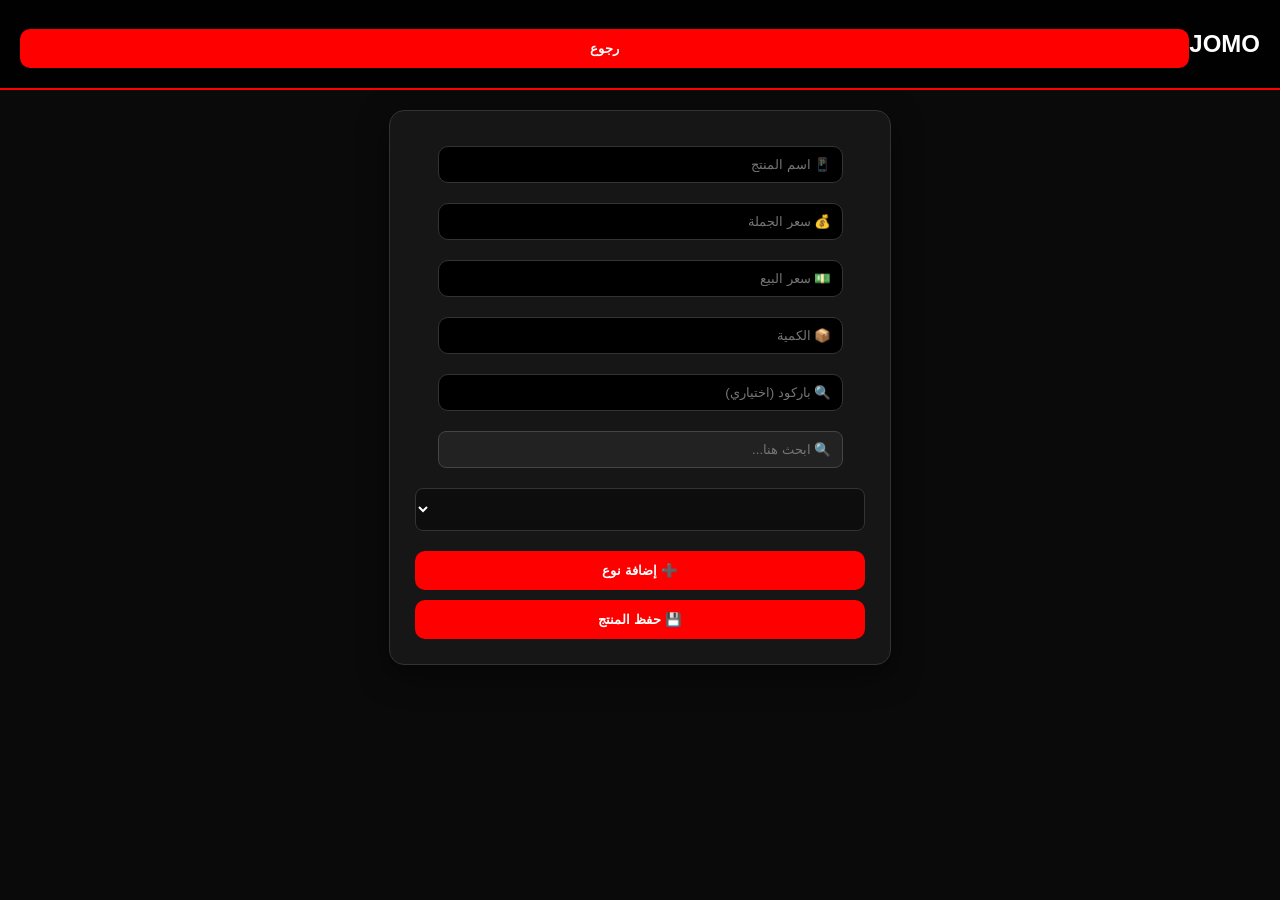
<file: add.html>
<!DOCTYPE html>
<html lang="ar">
<head>
<meta charset="UTF-8">
<meta name="viewport" content="width=device-width, initial-scale=1.0">
<title>إضافة منتج</title>
<link rel="stylesheet" href="style.css">
</head>

<body>

<div class="navbar">
<h2>JOMO</h2>
<button onclick="go('index.html')">رجوع</button>
</div>

<div class="card">

<input id="name" placeholder="📱 اسم المنتج">
<input id="costPrice" type="number" placeholder="💰 سعر الجملة">
<input id="sellPrice" type="number" placeholder="💵 سعر البيع">
<input id="quantity" type="number" placeholder="📦 الكمية">
<input id="barcode" placeholder="🔍 باركود (اختياري)">

<select id="type"></select>

<button onclick="addNewType()">➕ إضافة نوع</button>

<div id="typesList"></div>

<button onclick="addProduct()">💾 حفظ المنتج</button>

</div>

<script src="script.js"></script>
</body>
</html>
</file>
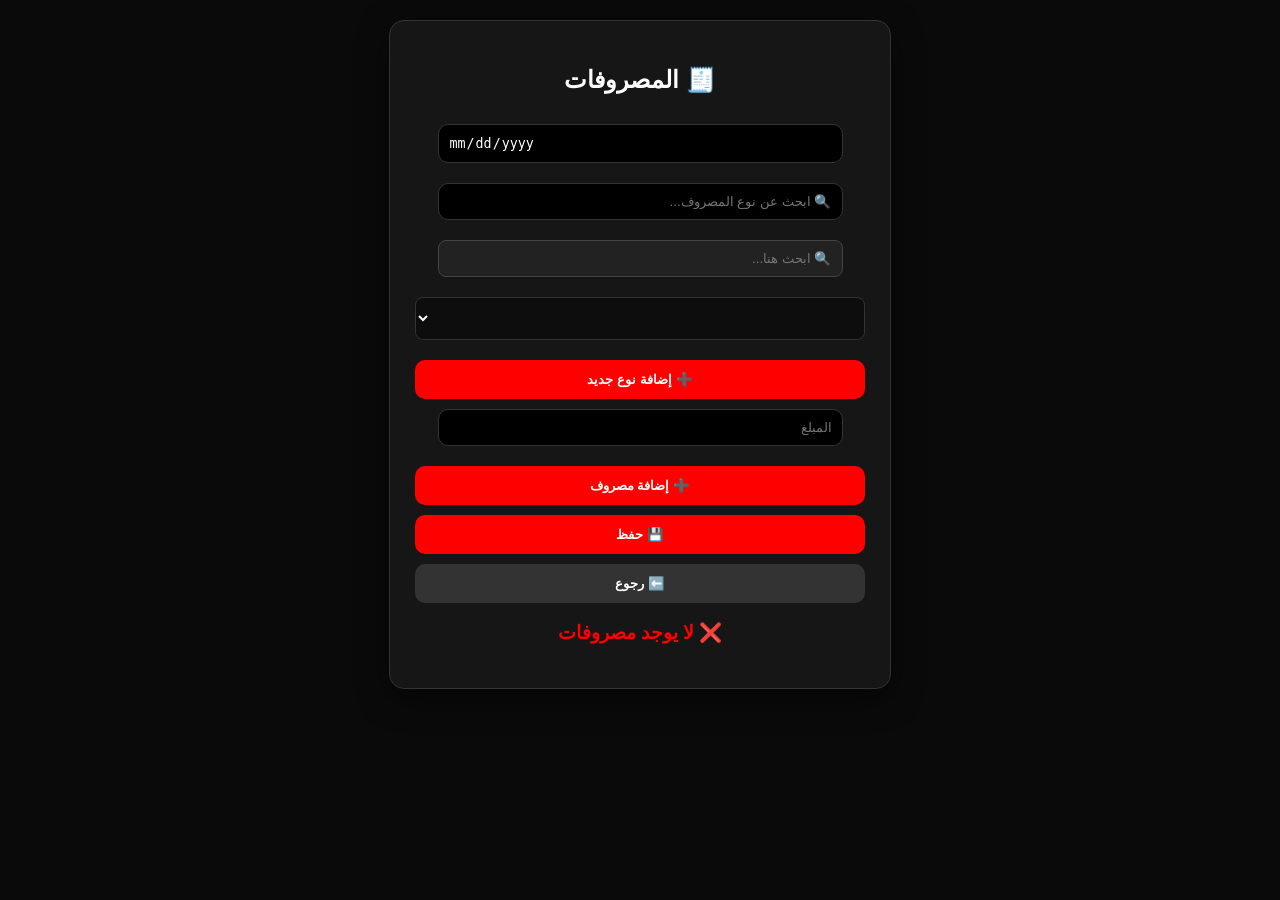
<file: expenses.html>
<!DOCTYPE html>
<html lang="ar">
<head>
<meta charset="UTF-8">
<meta name="viewport" content="width=device-width, initial-scale=1.0">
<title>المصروفات</title>
<link rel="stylesheet" href="style.css">
</head>

<body>
    
<div class="card">

    <h2>🧾 المصروفات</h2>

    <!-- 📅 البحث بالتاريخ -->
    <input type="date" id="searchExpDate" onchange="filterExpensesByDate()">

    <!-- 🔍 البحث في النوع -->
    <input id="searchExp" placeholder="🔍 ابحث عن نوع المصروف..." onkeyup="searchExpenseType()">

    <!-- 📋 نوع المصروف -->
    <select id="expType"></select>

    <!-- ➕ إضافة نوع -->
    <button onclick="addNewExpenseType()">➕ إضافة نوع جديد</button>

    <!-- 💰 المبلغ -->
    <input id="expAmount" type="number" placeholder="المبلغ">

    <!-- 🔘 الأزرار -->
    <button onclick="addExpense()">➕ إضافة مصروف</button>
    <button onclick="saveExpenses()">💾 حفظ</button>
    <button onclick="go('index.html')" class="secondary-btn">⬅️ رجوع</button>

    <!-- 🔥 أنواع المصروفات -->
    <div id="expenseTypesList"></div>

    <!-- 💰 الإجمالي -->
    <h3 id="totalExpenses"></h3>

    <!-- 🔥 المصروفات (لازم تبقى تحت خالص) -->
    <div id="expensesList"></div>

</div>

<script src="script.js"></script>
</body>
</html>
</file>
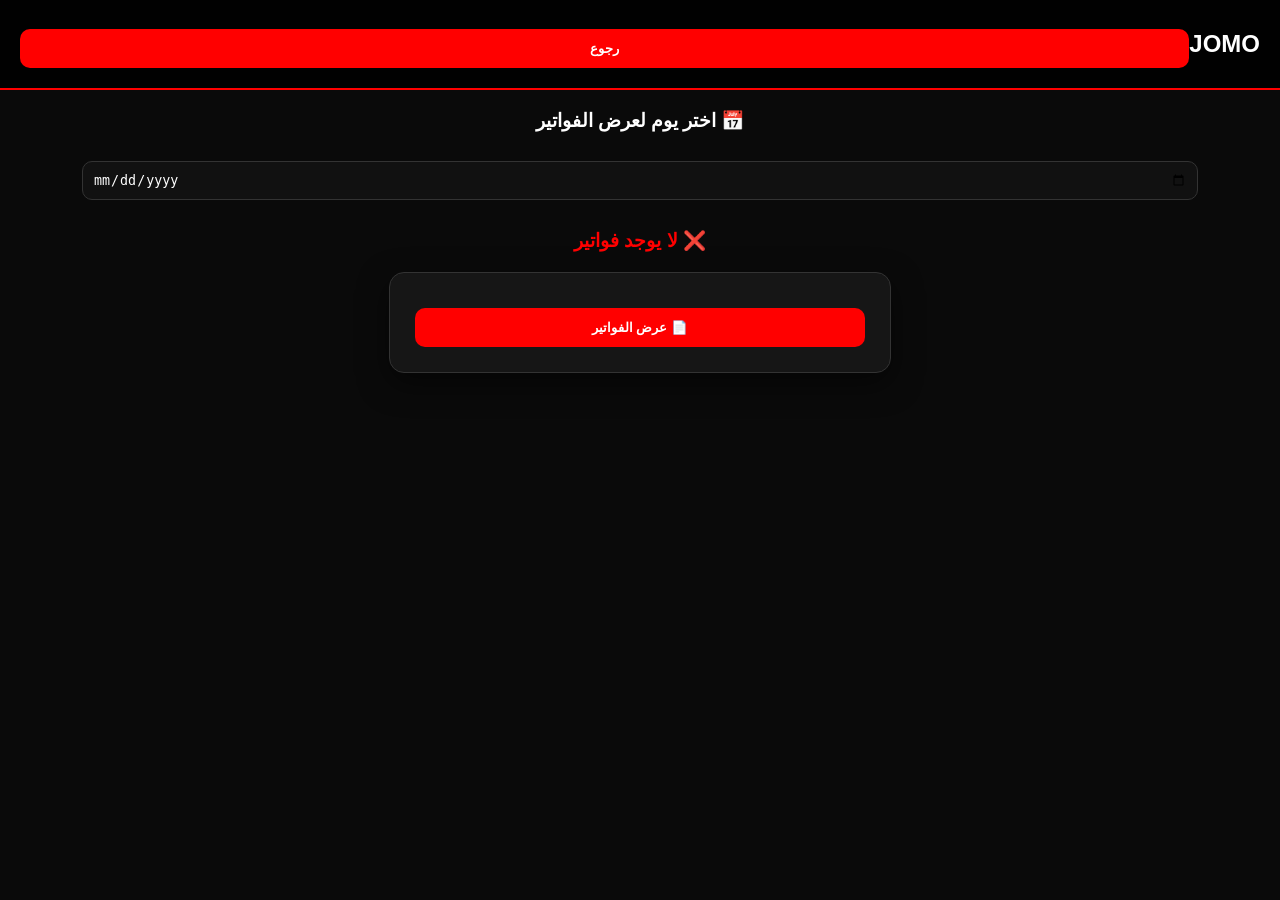
<file: invoice.html>
<!DOCTYPE html>
<html lang="ar">
<head>
<meta charset="UTF-8">
<meta name="viewport" content="width=device-width, initial-scale=1.0">
<title>الفواتير</title>
<link rel="stylesheet" href="style.css">
</head>

<body>

<div class="navbar">
<h2>JOMO</h2>
<button onclick="go('index.html')">رجوع</button>
</div>
<div style="text-align:center; margin:20px;">
    <h3 style="color:white;">📅 اختر يوم لعرض الفواتير</h3>

    <input type="date" id="searchDate"
        onchange="filterInvoicesByDate()"
        style="padding:10px;border-radius:10px;border:1px solid #333;background:#111;color:white;">
</div>

<h3 id="dailyTotal" style="text-align:center;color:red;"></h3>

<div id="invoice"></div>
<div class="card">

<button onclick="loadAllInvoices()">📄 عرض الفواتير</button>

<div id="invoice"></div>

</div>

<script src="script.js"></script>
</body>
</html>
</file>
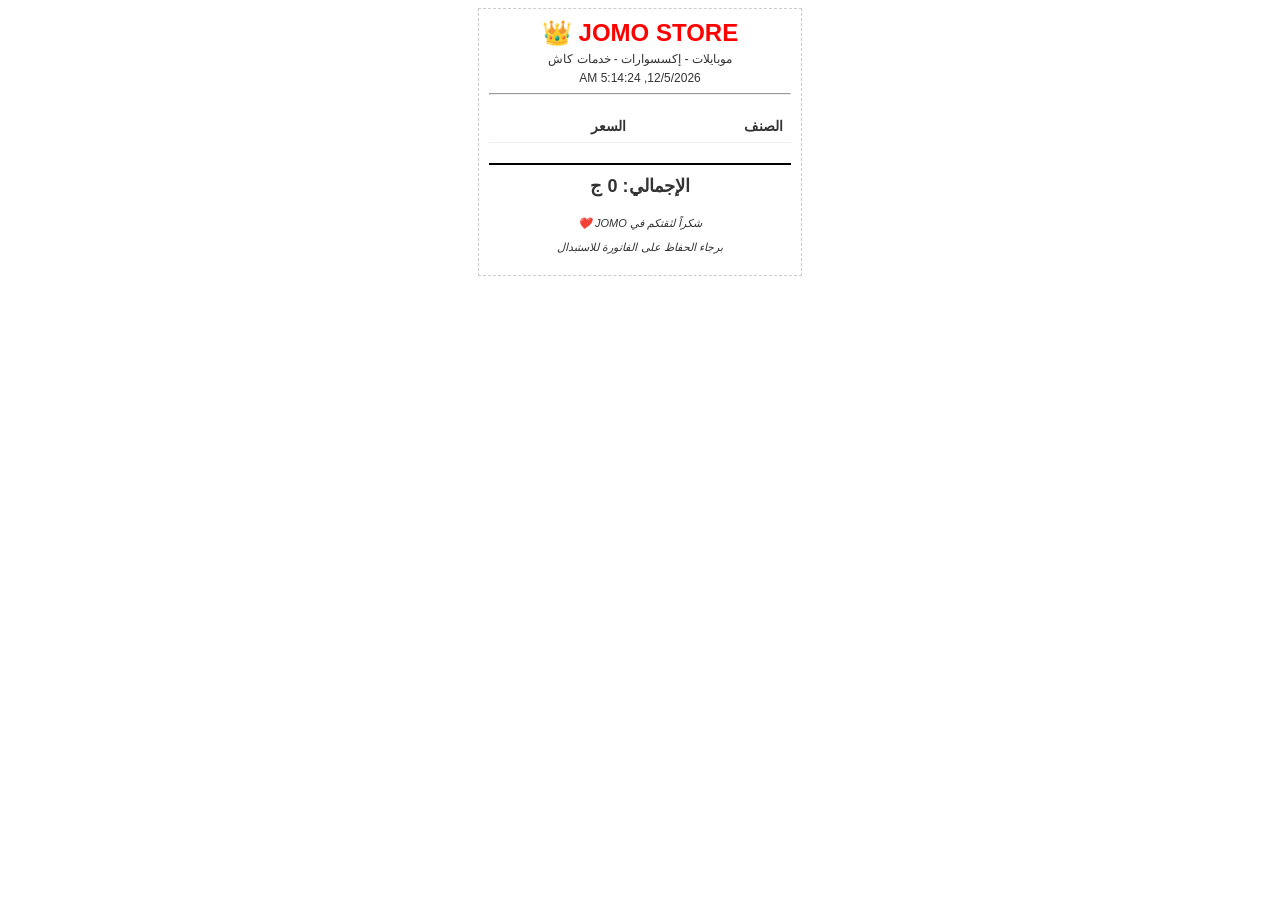
<file: print.html>
<!DOCTYPE html>
<html lang="ar">
<head>
<meta charset="UTF-8">
<meta name="viewport" content="width=device-width, initial-scale=1.0">
<title>فاتورة JOMO STORE</title>
<style>
    body { font-family: 'Segoe UI', Tahoma, sans-serif; direction: rtl; text-align: center; color: #333; }
    .ticket { width: 80mm; margin: auto; padding: 10px; border: 1px dashed #ccc; }
    .header h1 { color: red; margin: 0; font-size: 24px; }
    .header p { margin: 5px 0; font-size: 12px; }
    .items { width: 100%; border-collapse: collapse; margin-top: 15px; }
    .items th, .items td { text-align: right; padding: 8px; font-size: 14px; border-bottom: 1px solid #eee; }
    .total { font-size: 18px; font-weight: bold; margin-top: 20px; border-top: 2px solid #000; padding-top: 10px; }
    .footer { margin-top: 20px; font-size: 11px; font-style: italic; }
    @media print { .no-print { display: none; } }
</style>
</head>
<body onload="window.print()">

<div class="ticket">
    <div class="header">
        <h1>JOMO STORE 👑</h1>
        <p>موبايلات - إكسسوارات - خدمات كاش</p>
        <p id="date"></p>
    </div>
    <hr>
    <table class="items">
        <thead>
            <tr>
                <th>الصنف</th>
                <th>السعر</th>
            </tr>
        </thead>
        <tbody id="data"></tbody>
    </table>

    <div class="total" id="totalPrice"></div>

    <div class="footer">
        <p>شكراً لثقتكم في JOMO ❤️</p>
        <p>برجاء الحفاظ على الفاتورة للاستبدال</p>
    </div>
</div>

<script>
    let inv = JSON.parse(localStorage.getItem("lastInvoice")) || [];
    let html = "", total = 0;
    inv.forEach(i => {
        total += i.price;
        html += `<tr><td>${i.name}</td><td>${i.price} ج</td></tr>`;
    });
    document.getElementById("data").innerHTML = html;
    document.getElementById("totalPrice").innerText = "الإجمالي: " + total + " ج";
    document.getElementById("date").innerText = new Date().toLocaleString();
</script>
</body>
</html>
</file>
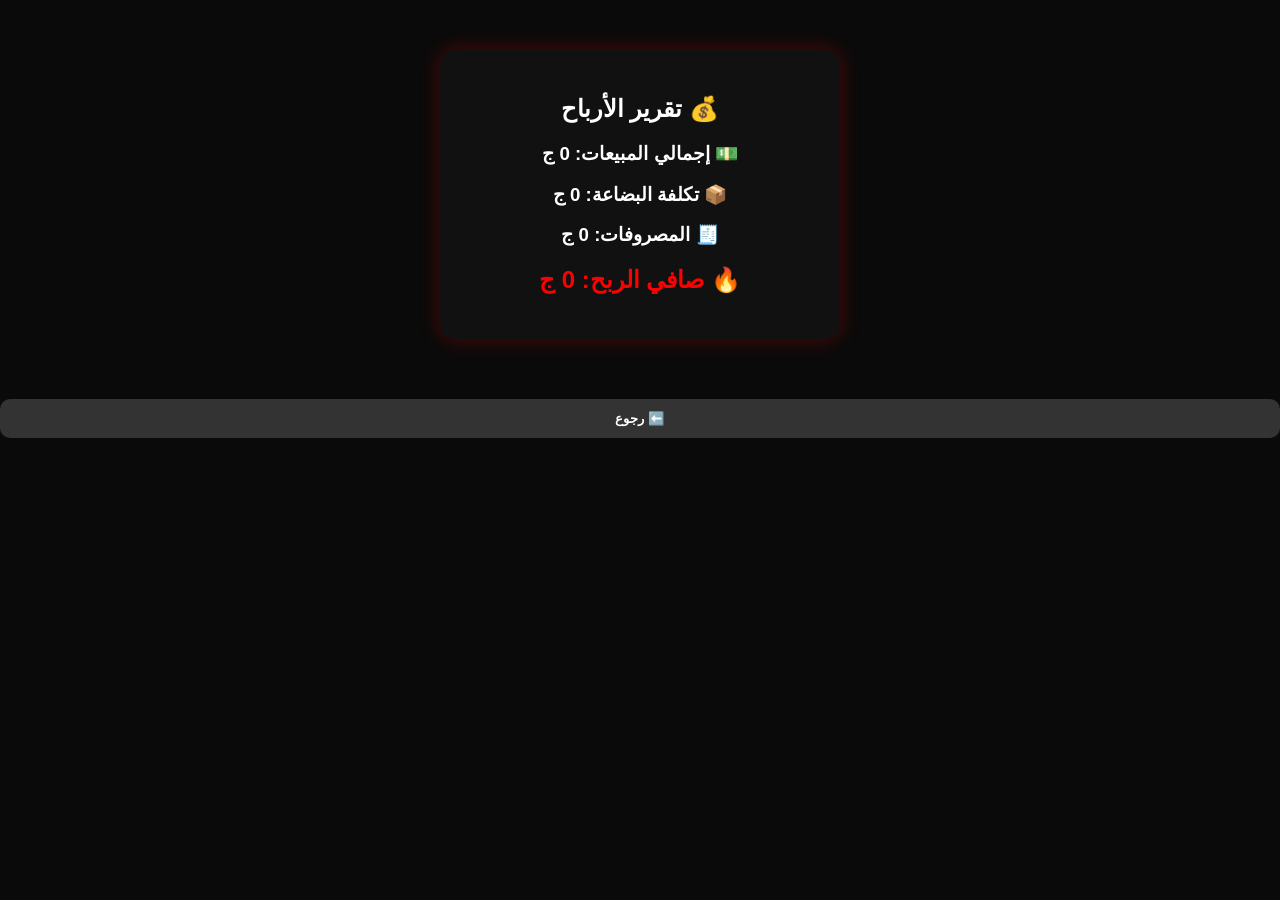
<file: reports.html>
<!DOCTYPE html>
<html lang="ar">
<head>
<meta charset="UTF-8">
<meta name="viewport" content="width=device-width, initial-scale=1.0">
<title>الأرباح</title>
<link rel="stylesheet" href="style.css">
</head>

<body>

<div class="box">

    <h2>💰 تقرير الأرباح</h2>

    <h3 id="totalSales"></h3>
    <h3 id="totalCost"></h3>
    <h3 id="totalExpensesView"></h3>

    <h2 id="netProfit" style="color:red;"></h2>

</div>
<button onclick="go('index.html')" class="secondary-btn">⬅️ رجوع</button>
<script src="script.js"></script>
</body>
</html>
</file>
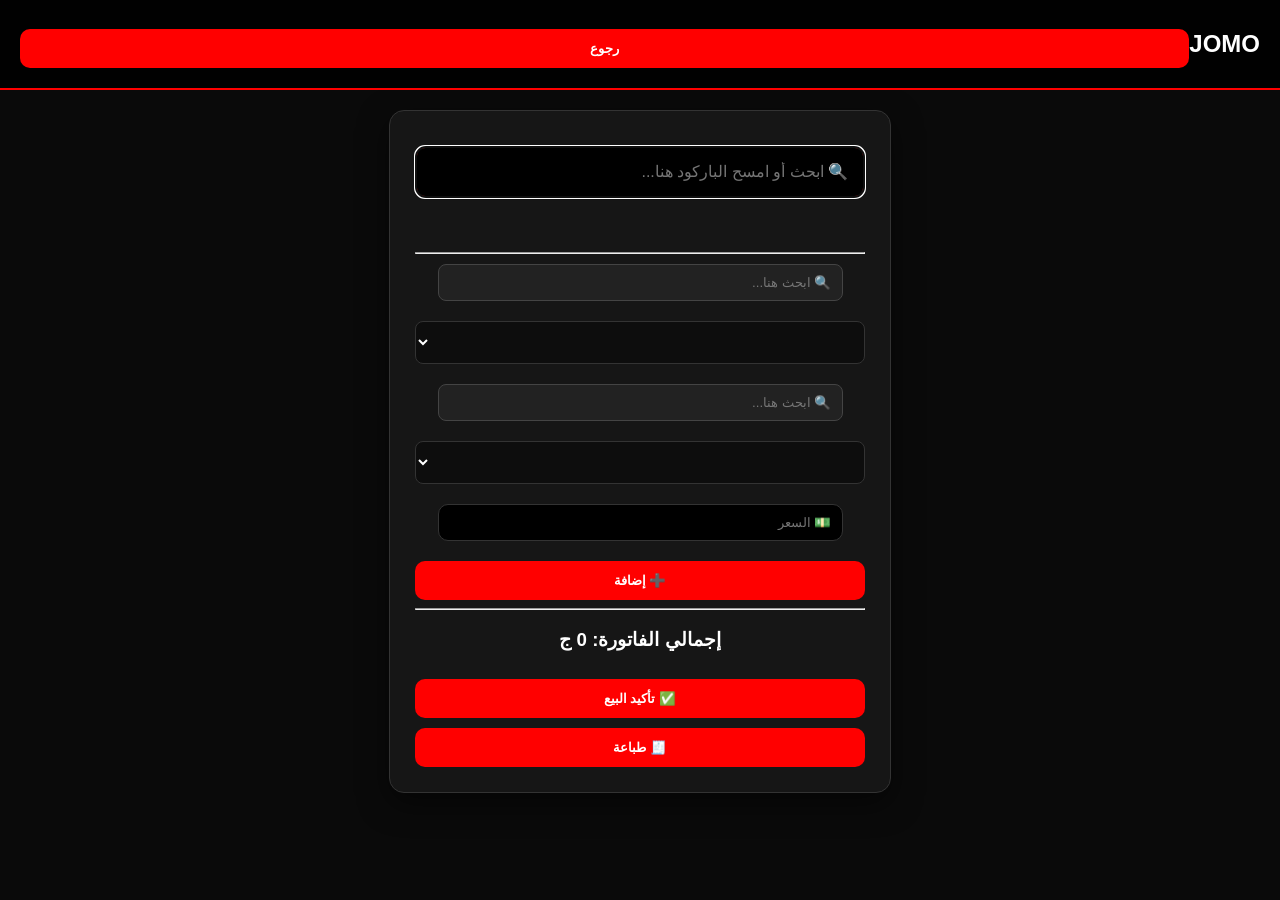
<file: sales.html>
<!DOCTYPE html>
<html lang="ar">
<head>
<meta charset="UTF-8">
<meta name="viewport" content="width=device-width, initial-scale=1.0">
<title>بيع</title>
<link rel="stylesheet" href="style.css">
</head>

<body>

<div class="navbar">
<h2>JOMO</h2>
<button onclick="go('index.html')">رجوع</button>
</div>
<div class="card">
    <input id="barcodeInput" 
           placeholder="🔍 ابحث أو امسح الباركود هنا..." 
           style="width: 100%; padding: 15px; margin-bottom: 5px; border: 2px solid red; background: #000; color: #fff; border-radius: 10px; font-size: 16px;"
           oninput="checkBarcode(this.value)"
           autofocus>
    
    <p id="barcodeStatus" style="color: yellow; font-size: 14px; margin-bottom: 15px; height: 20px;"></p>

    <hr>
    
    <select id="saleType" onchange="loadProductsByType()"></select>
    <select id="productList" onchange="showPrice()"></select>
    <input id="salePrice" placeholder="💵 السعر">
    <button onclick="addToInvoice()">➕ إضافة</button>

    <hr>
    <div id="invoiceList"></div>
    <h3 id="totalText"></h3>
    <button onclick="confirmSale()">✅ تأكيد البيع</button>
    <button onclick="openPrintPage()">🧾 طباعة</button>
</div>
</div>

<script src="script.js"></script>
</body>
</html>
</file>
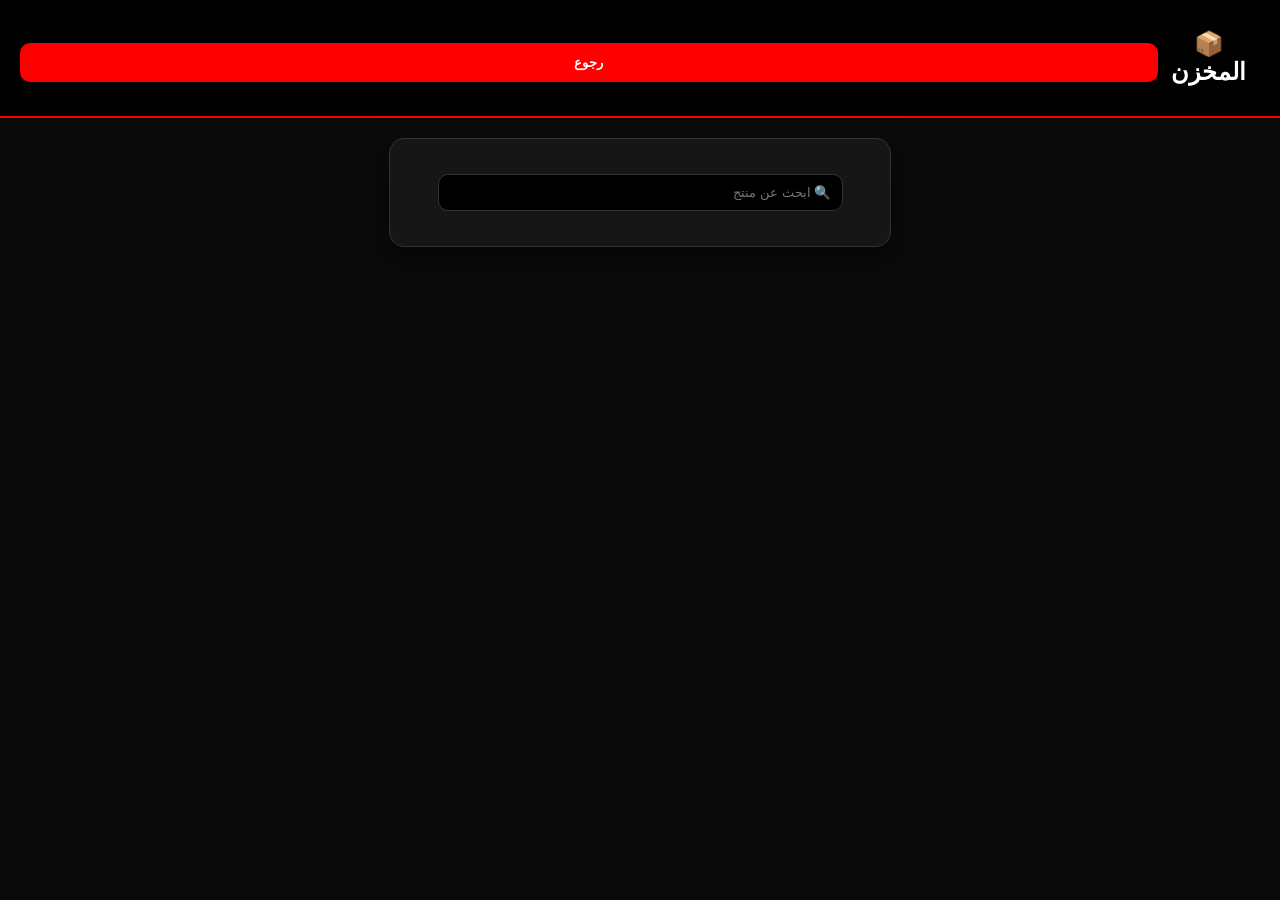
<file: search.html>
<!DOCTYPE html>
<html lang="ar">
<head>
<meta charset="UTF-8">
<meta name="viewport" content="width=device-width, initial-scale=1.0">
<title>المخزن</title>
<link rel="stylesheet" href="style.css">
</head>

<body>

<div class="navbar">
<h2>📦 المخزن</h2>
<button onclick="go('index.html')">رجوع</button>
</div>

<div class="card">

<input onkeyup="renderProducts(this.value)" placeholder="🔍 ابحث عن منتج">

<div id="productsList"></div>

</div>

<script src="script.js"></script>
</body>
</html>
</file>
<file: style.css>
:root {
    --primary: #ff0000;
    --bg-dark: #0a0a0a;
    --card-bg: #161616;
    --text: #ffffff;
    --accent: #2ecc71;
    --border: #333;
}

body {
    background: var(--bg-dark);
    color: var(--text);
    font-family: 'Cairo', sans-serif;
    direction: rtl;
    margin: 0;
    text-align: center;
}

.navbar {
    display: flex;
    justify-content: space-between;
    align-items: center;
    padding: 10px 20px;
    background: rgba(0, 0, 0, 0.9);
    border-bottom: 2px solid var(--primary);
    position: sticky;
    top: 0;
    z-index: 100;
}

.card {
    background: var(--card-bg);
    padding: 25px;
    margin: 20px auto;
    width: 90%;
    max-width: 450px;
    border-radius: 15px;
    border: 1px solid var(--border);
    box-shadow: 0 10px 30px rgba(0,0,0,0.5);
}

.dashboard {
    display: grid;
    grid-template-columns: repeat(auto-fit, minmax(140px, 1fr));
    gap: 15px;
    padding: 20px;
}

.stat-card {
    background: #111;
    padding: 15px;
    border-radius: 12px;
    border-bottom: 3px solid var(--primary);
}

input, select {
    width: 100%;
    padding: 12px;
    margin: 10px 0;
    border-radius: 8px;
    border: 1px solid var(--border);
    background: #0d0d0d;
    color: #fff;
    box-sizing: border-box;
}

button {
    background: var(--primary);
    color: #fff;
    padding: 12px 20px;
    border: none;
    border-radius: 8px;
    cursor: pointer;
    font-weight: bold;
    width: 100%;
    margin-top: 10px;
    transition: 0.3s;
}

button:hover {
    filter: brightness(1.2);
    transform: translateY(-2px);
}

.secondary-btn {
    background: #333;
}

.type-item {
    display: flex;
    justify-content: space-between;
    background: #222;
    padding: 8px;
    margin: 5px 0;
    border-radius: 5px;
}
.box{
    width:350px;
    margin:50px auto;
    background:#111;
    padding:25px;
    border-radius:15px;
    text-align:center;
    box-shadow:0 0 20px rgba(255,0,0,0.3);
}

input{
    width:90%;
    padding:10px;
    margin:10px 0;
    border-radius:10px;
    border:1px solid #333;
    background:#000;
    color:white;
}

button {
    background: var(--primary);
    color: #fff;
    padding: 12px;
    border: none;
    border-radius: 10px;
    cursor: pointer;
    font-weight: bold;
    width: 100%; /* 🔥 ده اللي يخليهم تحت بعض */
    margin-top: 10px;
    transition: 0.3s;
}

button:hover {
    filter: brightness(1.2);
    transform: translateY(-2px);
}

/* زرار رجوع */
.secondary-btn {
    background: #333;
}
.main-btn{
    padding:12px 20px;
    margin:10px;
    background:red;
    color:white;
    border:none;
    border-radius:10px;
    cursor:pointer;
    font-weight:bold;
    transition:0.3s;
}
.main-btn:hover{
    transform:scale(1.05);
    box-shadow:0 0 15px red;
}
.actions{
    display:flex;
    justify-content:center;
    gap:15px;
    flex-wrap:wrap;
    margin-top:20px;
}

.main-btn{
    padding:14px 22px;
    background:linear-gradient(45deg, red, #ff3c3c);
    border:none;
    border-radius:12px;
    color:white;
    font-weight:bold;
    cursor:pointer;
    transition:0.3s;
    min-width:140px;
}

.main-btn:hover{
    transform:translateY(-3px);
    box-shadow:0 0 20px red;
}
/* 📱 موبايل */
@media (max-width: 600px) {

    .card {
        width: 95% !important;
        padding: 15px;
    }

    input, select, button {
        font-size: 14px;
        padding: 10px;
    }

    .navbar {
        flex-direction: column;
        gap: 10px;
    }

    .actions {
        flex-direction: column;
    }

    .main-btn {
        width: 100%;
    }
}

/* 📱 تابلت */
@media (min-width: 601px) and (max-width: 1024px) {

    .card {
        width: 80%;
    }

    .main-btn {
        min-width: 120px;
    }
}

/* 💻 كمبيوتر */
@media (min-width: 1025px) {

    .card {
        width: 450px;
    }
}
</file>
